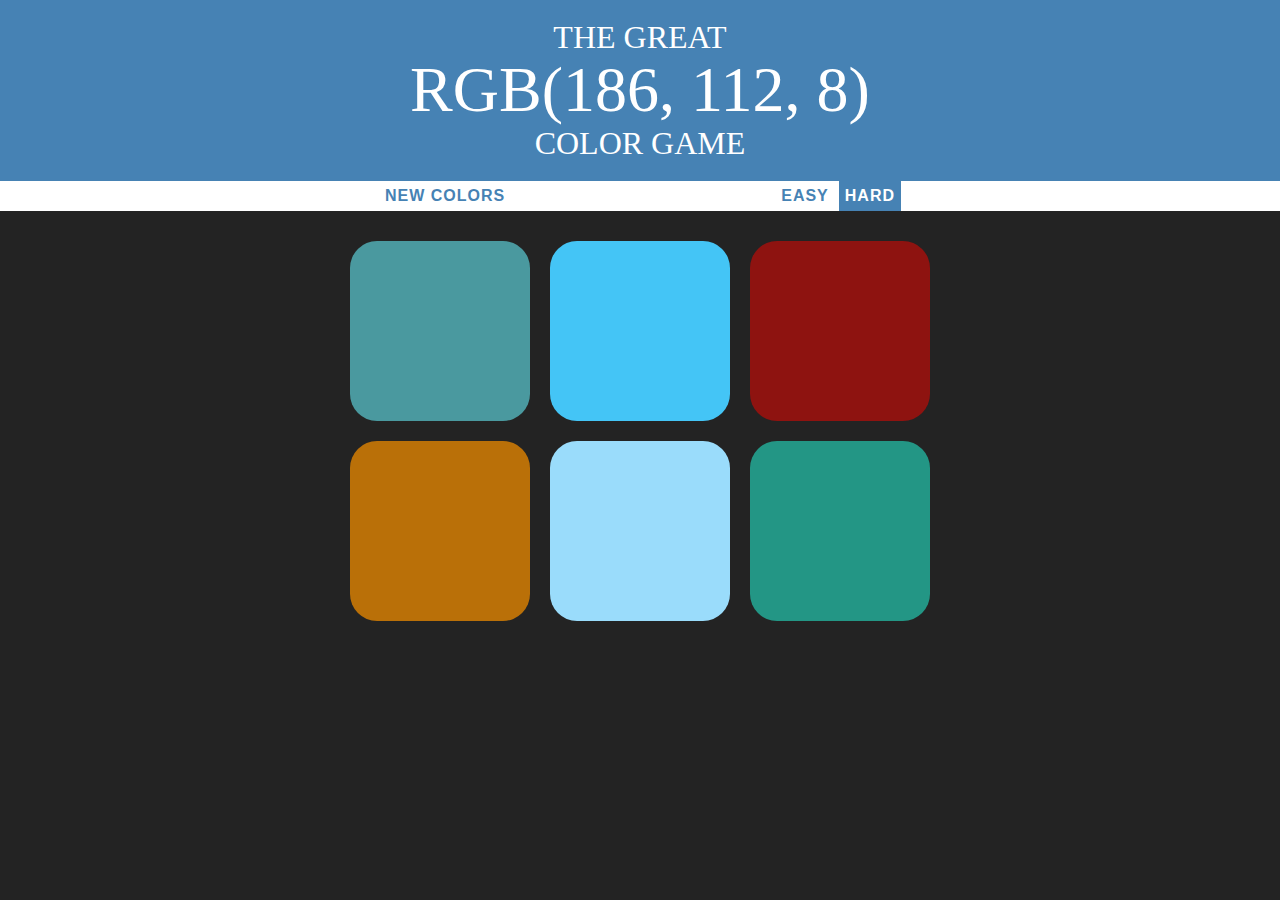
<file: index.html>
<!DOCTYPE html>
<html>
<head>
	<title>Color Guessing Game</title>
	<link rel="stylesheet" type="text/css" href="./colorGuess.css">
</head>
<body>

<h1>The Great 
	<br>
	<span id ="colorDisplay">RGB</span> 
	<br>
	Color Game
</h1>

<div id="stripe">
	<button id="reset">New Colors</button>
	<span id="message"></span>
	<button class="mode">Easy</button>
	<button class="mode selected">Hard</button>
</div>

	<div id="container">
		<div class="square"></div>
		<div class="square"></div>
		<div class="square"></div>
		<div class="square"></div>
		<div class="square"></div>
		<div class="square"></div>
	</div>


<script type="text/javascript" src="colorGuess.js"></script>
</body>
</html>
</file>
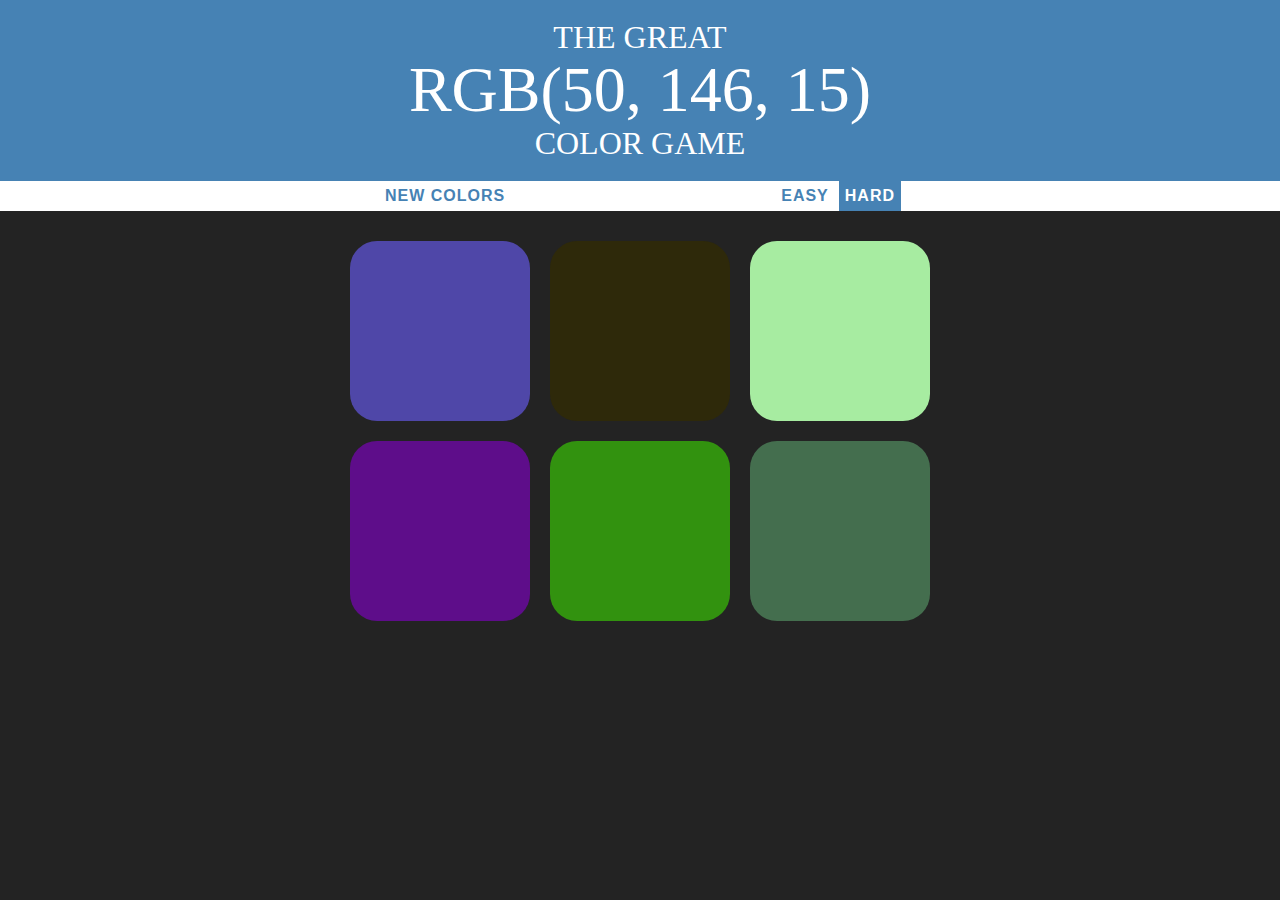
<file: colorGuess.html>
<!DOCTYPE html>
<html>
<head>
	<title>Color Guessing Game</title>
	<link rel="stylesheet" type="text/css" href="colorGuess.css">
</head>
<body>

<h1>The Great 
	<br>
	<span id ="colorDisplay">RGB</span> 
	<br>
	Color Game
</h1>

<div id="stripe">
	<button id="reset">New Colors</button>
	<span id="message"></span>
	<button class="mode">Easy</button>
	<button class="mode selected">Hard</button>
</div>

	<div id="container">
		<div class="square"></div>
		<div class="square"></div>
		<div class="square"></div>
		<div class="square"></div>
		<div class="square"></div>
		<div class="square"></div>
	</div>


<script type="text/javascript" src="colorGuess.js"></script>
</body>
</html>
</file>
<file: colorGuess.css>
body{
	background: #232323;
	margin: 0;
	font-family: "Comic Sans MS", "Avenir";
}

.square{
	width: 30%;
	background: purple;
	padding-bottom: 30%;
	margin: 1.66%;
	float: left;
	border-radius: 15%;
	transition: background 0.5s;
	-webkit-transition: background 0.6s;
	-moz-transition: background 0.6s;
}

#container{
	max-width: 600px;
	margin: 20px auto;
}

h1{
	line-height: 1.1;
	color: white;
	text-align: center;
	background: steelblue;
	margin: 0;
	font-weight: normal;
	text-transform: uppercase;
	padding: 20px 0;
}

button {
	border: none;
	background: none;
	text-transform: uppercase;
	color: steelblue;
	height: 100%;
	font-weight: 700;
	letter-spacing: 1px;
	font-size: inherit;
	transition: all 0.5s;
	-webkit-transition: all 0.6s;
	-moz-transition: all 0.6s;
	outline: none;
}

button:hover {
	background: steelblue;
	color: white;
}

#message{
	display: inline-block;
	width: 20%;
}

#stripe{
	background-color: white;
	height: 30px;
	text-align: center;
	color: black;
}

.selected {
	background: steelblue;
	color: white;
}

#colorDisplay {
	font-size: 200%;
}
</file>
